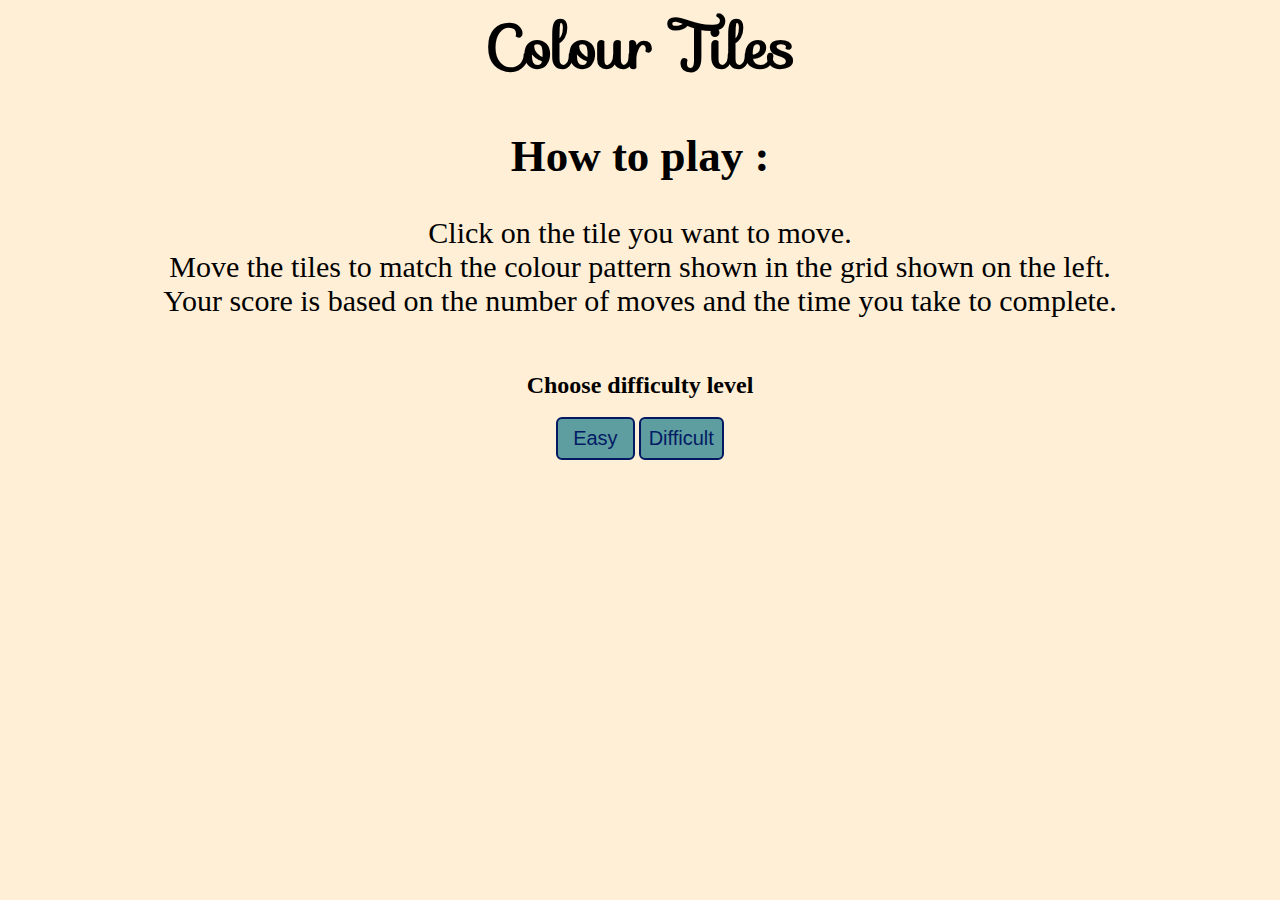
<file: index.html>
<!DOCTYPE html>
<html lang="en">
<head>
    <meta charset="UTF-8">
    <meta http-equiv="X-UA-Compatible" content="IE=edge">
    <meta name="viewport" content="width=device-width, initial-scale=1.0">
    <title>Colour Tile Game</title>
    <link rel="stylesheet" href="mainstyle.css">
    <link rel="stylesheet" href="https://fonts.googleapis.com/css?family=Sofia&effect=neon|outline|emboss|shadow-multiple">
    <link rel="stylesheet" href="https://fonts.googleapis.com/css?family=Sofia&effect=fire">
</head>
<body>
    <h1 class= "font-effect-shadow-multiple">Colour Tiles</h1> 
    <br>
    <br>
    <div class = "instr">
    <h2 >How to play :</h2>
     <br>
        <p > Click on the tile you want to move.</p>
        <p> Move the tiles to match the colour pattern shown in the grid shown on the left.</p>   
        <p>Your score is based on the number of moves  and the time you take to complete.</p> 
    </div>
    <br>
    <br>
    <br>
    <div class = choice>
        <h2>Choose difficulty level</h2>
        <br>
        <a href = 5X5.html><button class = "easy">Easy</button></a>
        <a href = 6X6.html><button class = "difficult">Difficult</button></a>
    </div>
    
    
</body>
</html>
</file>
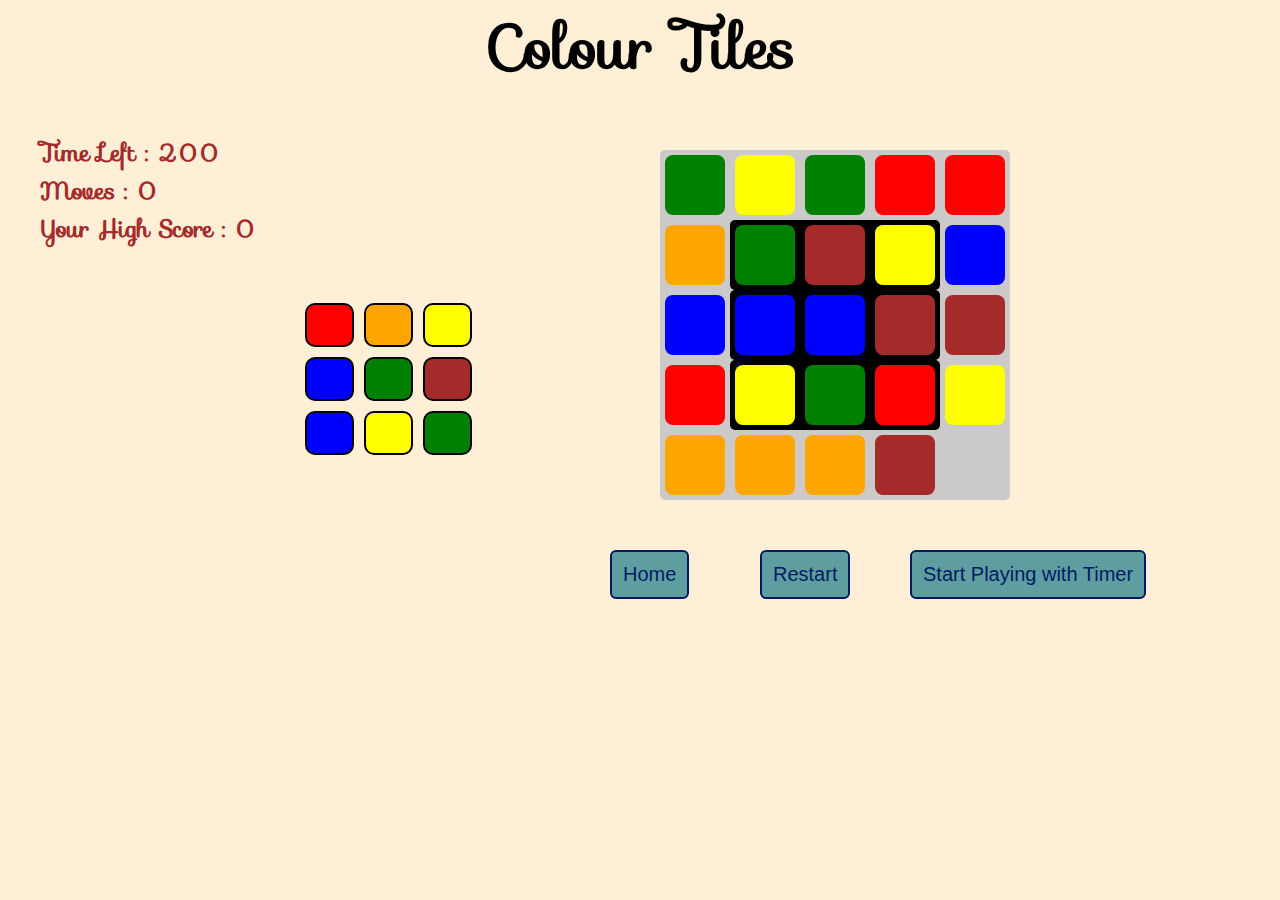
<file: 5X5.html>
<!DOCTYPE html>
<html lang="en">
<head>
    <meta charset="UTF-8">
    <meta http-equiv="X-UA-Compatible" content="IE=edge">
    <meta name="viewport" content="width=device-width, initial-scale=1.0">
    <title>Document</title>
    <link rel="stylesheet" href="style.css">
    <link rel="stylesheet" href="https://fonts.googleapis.com/css?family=Sofia&effect=neon|outline|emboss|shadow-multiple">
    <link rel="stylesheet" href="https://fonts.googleapis.com/css?family=Sofia&effect=fire">
</head>
<body>
        <div class = "res">
            <h1 class= "font-effect-shadow-multiple" id = "title">Colour Tiles</h1> 
            <a href="5X5.html"><button class = "Shuf">Restart</button></a>
            <!-- <a href="5X5.html"><button  class = "newGame">Start Playing with Timer</button></a> -->
            <button  class = "newGame">Start Playing with Timer</button>
            <a href ="index.html"><button class = "home">Home</button></a>
           
        </div>
        
        
        <div class = "TandM">
            <h2>Time Left :&nbsp<span class = "time">200</span></h2>
            <h2>Moves :&nbsp<span class = "moves">0</span></h2>
            <h2>Your High Score :&nbsp<span id = "highscore"></span></h2>
        </div>
        
        
        
         <div class = "whole">
        <div class="upgrid" id="up3x3">
            <div class="uprow">
                <div class= "upbox"></div>
                <div class= "upbox"></div>
                <div class= "upbox"></div>
            </div>
            <div class="uprow">
                <div class= "upbox"></div>
                <div class= "upbox"></div>
                <div class= "upbox"></div>
            </div>
            <div class="uprow">
                <div class= "upbox"></div>
                <div class= "upbox"></div>
                <div class= "upbox"></div>
            </div> 
        </div>
        
    
    <div class="downgrid" id="down5x5">
        <div class="downrow">
            <div class= "downbox"></div>
            <div class= "downbox"></div>
            <div class= "downbox"></div>
            <div class= "downbox"></div>
            <div class= "downbox"></div>
        </div>
        <div class="downrow">
            <div class= "downbox"></div>
            <div  class = "bg"><div class= "downbox"></div>
            <div class= "downbox"></div>
            <div class= "downbox"></div>
            </div>
            
            <div class= "downbox"></div>
        </div>
        <div class="downrow">
            <div class= "downbox"></div>
            <div  class = "bg">
            <div class= "downbox"></div>
            <div class= "downbox"></div>
            <div class= "downbox"></div>
            </div>
            
            <div class= "downbox"></div>
        </div>
        <div class="downrow">
            <div class= "downbox"></div>
            <div class = "bg">
            <div class= "downbox"></div>
            <div class= "downbox"></div>
            <div class= "downbox"></div>
            </div>
           
            <div class= "downbox"></div>
        </div>
        <div class="downrow">
            <div class= "downbox"></div>
            <div class= "downbox"></div>
            <div class= "downbox"></div>
            <div class= "downbox"></div>
            <div class= "downbox"></div>
        </div> 
    </div>
    </div>

    <div id="modal" class="hide">
        <div  id="header">
            <a  href = "5X5.html"><button id="closeBtn" >X</button></a>
        </div>
        <h1 id="message">You won!</h1>
    </div>
    <audio id="myAudio">
        <source src="clap.wav.wav" type="audio/wav">          
    </audio>
    <audio id="mouse">
        <source src="mouseclick.wav" type="audio/wav">          
    </audio>

    <script src="app.js"></script>
</body>
</html>
</file>
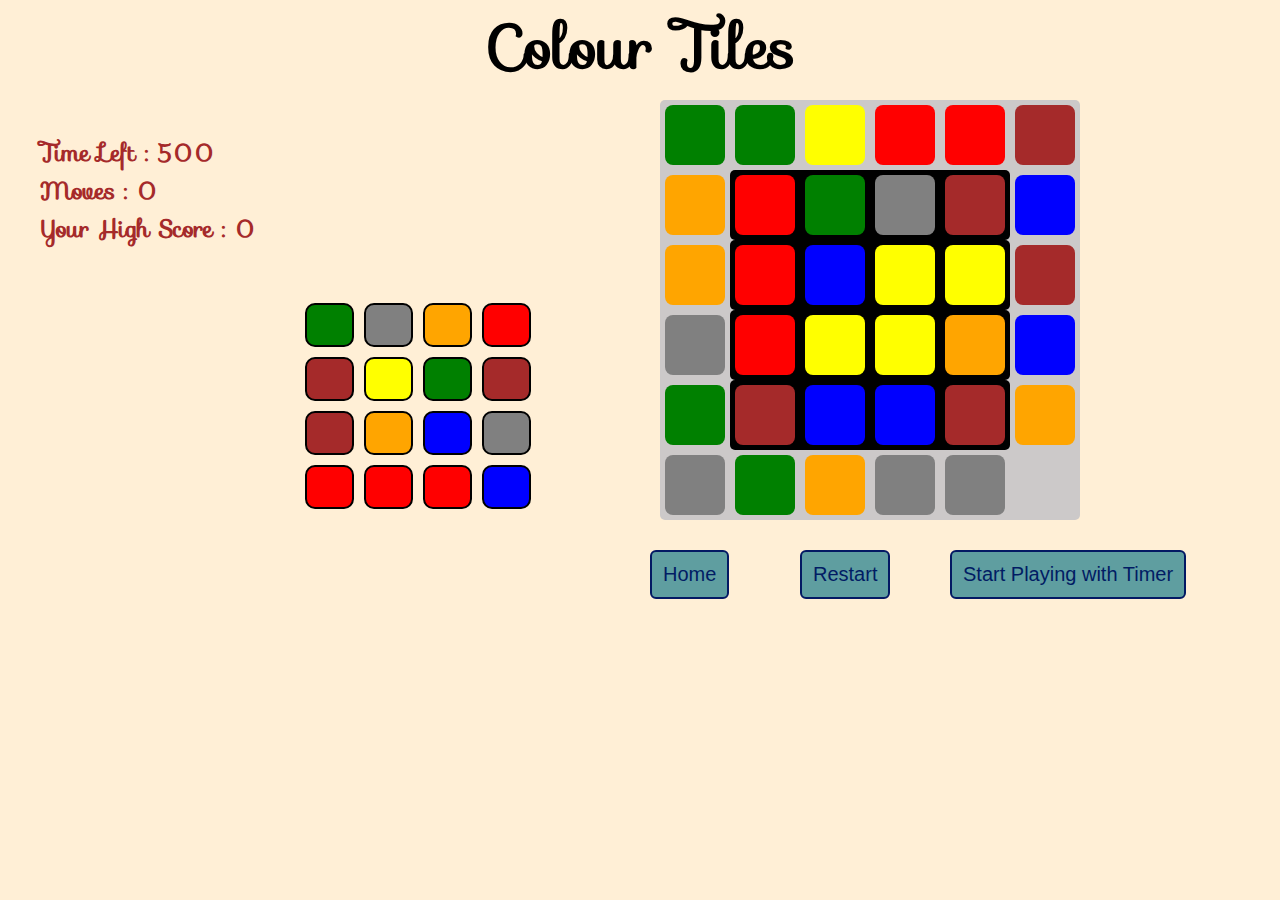
<file: 6X6.html>
<!DOCTYPE html>
<html lang="en">
<head>
    <meta charset="UTF-8">
    <meta http-equiv="X-UA-Compatible" content="IE=edge">
    <meta name="viewport" content="width=device-width, initial-scale=1.0">
    <title>Game</title>
    <link rel="stylesheet" href="style1.css">
    <link rel="stylesheet" href="https://fonts.googleapis.com/css?family=Sofia&effect=neon|outline|emboss|shadow-multiple">
    <link rel="stylesheet" href="https://fonts.googleapis.com/css?family=Sofia&effect=fire">
</head>
<body>
        <h1 class= "font-effect-shadow-multiple" id = "title">Colour Tiles</h1> 
        <a href="6X6.html"><button class = "Shuf">Restart</button></a>
        <button class = "newGame">Start Playing  with Timer</button>
        <a href ="index.html"><button class = "home">Home</button></a>
        <!-- <span id="number" onlick ="start()">90</span> -->
        <div class = "TandM">
            <h2>Time Left :&nbsp<span class = "time">500</span></h2>
            <h2>Moves :&nbsp<span class = "moves">0</span></h2>
            <h2>Your High Score :&nbsp<span id = "highscore"></span></h2>
        </div>
        <div class = "whole">
            <div class="upgrid" id="up4x4">
                <div class="uprow">
                    <div class= "upbox"></div>
                    <div class= "upbox"></div>
                    <div class= "upbox"></div>
                    <div class= "upbox"></div>
                </div>
                <div class="uprow">
                    <div class= "upbox"></div>
                    <div class= "upbox"></div>
                    <div class= "upbox"></div>
                    <div class= "upbox"></div>
                </div>
                <div class="uprow">
                    <div class= "upbox"></div>
                    <div class= "upbox"></div>
                    <div class= "upbox"></div>
                    <div class= "upbox"></div>
                </div> 
                <div class="uprow">
                    <div class= "upbox"></div>
                    <div class= "upbox"></div>
                    <div class= "upbox"></div>
                    <div class= "upbox"></div>
                </div> 
            </div>
       
           
         <div class="downgrid" id="down6x6">
                <div class="downrow">
                    <div class= "downbox"></div>
                    <div class= "downbox"></div>
                    <div class= "downbox"></div>
                    <div class= "downbox"></div>
                    <div class= "downbox"></div>
                    <div class= "downbox"></div>
                </div>
                <div class="downrow">
                    <div class= "downbox"></div>
                    <div  class = "bg">
                        <div class= "downbox"></div>
                        <div class= "downbox"></div>
                        <div class= "downbox"></div>
                        <div class= "downbox"></div>
                    </div>
                    <div class= "downbox"></div>
                </div>
                <div class="downrow">
                    <div class= "downbox"></div>
                    <div  class = "bg">
                        <div class= "downbox"></div>
                        <div class= "downbox"></div>
                        <div class= "downbox"></div>
                        <div class= "downbox"></div>
                    </div>
                    <div class= "downbox"></div>
                </div>
                <div class="downrow">
                    <div class= "downbox"></div>
                    <div  class = "bg">
                        <div class= "downbox"></div>
                        <div class= "downbox"></div>
                        <div class= "downbox"></div>
                        <div class= "downbox"></div>
                    </div>
                    <div class= "downbox"></div>
                </div>
                <div class="downrow">
                    <div class= "downbox"></div>
                    <div  class = "bg">
                        <div class= "downbox"></div>
                        <div class= "downbox"></div>
                        <div class= "downbox"></div>
                        <div class= "downbox"></div>
                    </div>
                    <div class= "downbox"></div>
                </div> 
                <div class="downrow">
                    <div class= "downbox"></div>
                    <div class= "downbox"></div>
                    <div class= "downbox"></div>
                    <div class= "downbox"></div>
                    <div class= "downbox"></div>
                    <div class= "downbox"></div>
                </div> 
            </div>
        </div>
        

        
        <div id="modal" class="hide">
            <div  id="header">
                <a  href = "6X6.html"><button id="closeBtn" >X</button></a>
            </div>
           
            <!-- <div id="header"><button  onclick="hideModal()">x</button></div>   -->
            <!--  -->
            <h1 id="message">You won!</h1>
            
        </div>
        <audio id="myAudio">
            <source src="clap.wav.wav" type="audio/wav">          
        </audio>
        <audio id="mouse">
            <source src="mouseclick.wav" type="audio/wav">          
        </audio>

    <script src="app1.js"></script>
</body>
</html>
</file>
<file: mainstyle.css>
*{
    margin:0;
    padding:0;
  }
  body{
    background-color: rgb(255, 239, 214);
  }
  h1{
    font-family: "Sofia", sans-serif;
    font-size: 60px;
    text-align: center;
  }
  .instr{
      text-align: center;
      font-family: 'Brush Script MT',cursive;
      font-size: 30px;
  }
  p{
      font-size: 30px;
  }
  .choice{
      text-align: center;
  }
  .easy{
    background-color: cadetblue;
    color: rgb(1, 28, 100);
    font-size: 20px;
    
    padding-left: 15px;
    padding-right: 15px;
    padding-top: 8px;
    padding-bottom: 8px;
    border-radius: 6px;
    border: 2px solid rgb(3, 25, 99);
  }
  .difficult{
    background-color: cadetblue;
    color: rgb(1, 28, 100);
    font-size: 20px;
    padding: 8px;
    border-radius: 6px;
    border: 2px solid rgb(3, 25, 99);
  }
  .easy:hover{
      background:rgb(255, 136, 156); 
     
  }
  .difficult:hover{
      background:rgb(247, 114, 136); 
  }
  .easy:active{
    background: rgb(247, 114, 136);
  }
  .difficult:active{
    background: rgb(247, 114, 136);
  }
  a{
    background: transparent;
  }
</file>
<file: style.css>
*{
  margin:0;
  padding:0;
}

body{
  background-color: rgb(255, 239, 214);
}
#title{
  font-family: "Sofia", sans-serif;
  font-size: 60px;
  text-align: center;
}
.TandM{
  padding: 40px;
  color:brown;
  font-family: "Sofia", sans-serif;
}
.result{
  position: absolute;
  margin-top: 10px;
  margin-left: 400px;

}
.home{
  position: absolute;
  top:550px;
  left:610px;
  background-color: cadetblue;
  color: rgb(1, 28, 100);
  font-size: 20px;
  padding: 11px;
  border-radius: 6px;
  border: 2px solid rgb(3, 25, 99);
}
.upgrid{
  /* position: relative;
  justify-content: center; */
  margin-top: 10px;
  margin-left: 300px;
  width: 100%;
  height: 200px;
  max-width: 450px;
  max-height: 350px;
  display:flex;
  flex-direction:column;
  
}
.uprow{
  display:flex;
  flex-direction: row;
}
.upbox{
  width: 10%;
  height :40px;
  border:2px solid black;
  margin : 5px;
  border-radius:10px;
}
 
.downgrid{
  position :absolute;
  width: fit-content;
  height: fit-content ;
  max-width: 600px;
  max-height: 600px;
  /* margin-top: 60px; */
  margin-right: 60px;
  margin-left: 60px;
  right:60px;
  left:600px;
  top:150px;
  /* margin: auto; */
  display:flex;
  flex-direction:column;
  background-color:rgb(204, 201, 201);
  border: 10px;
  border-radius: 5px;
    
}
.downrow{
  display:flex;
  flex-direction: row;
}
.bg{
  background-color: black;
  display: flex;
  border: black;
  border-radius: 5px;
}
.downbox{
  
  width: 60px;
  height: 60px;
  border:2px;
  margin : 5px;
  /* position: relative; */
  border-radius:8px;
}

.Shuf{
  position: absolute;
  top:550px;
  left:760px;
  background-color: cadetblue;
  color: rgb(1, 28, 100);
  font-size: 20px;
  padding: 11px;
  border-radius: 6px;
  border: 2px solid rgb(3, 25, 99);
  
}
.newGame{
  position: absolute;
  top:550px;
  left:910px;
  background-color: cadetblue;
  color: rgb(1, 28, 100);
  font-size: 20px;
  padding: 11px;
  border-radius: 6px;
  border: 2px solid rgb(3, 25, 99);
}
 


#modal {
  width: 43%;
  height: 300px;
  background: #DE5360;
  position: absolute;
  top: 30%;
  left: 50%;
  transform: translateX(-50%);
  font-family: 'Sofia';
}

#modal #message {
  color: #FDE1E3;
  margin: 0;
  font-size: 4rem;
}

.hide {
  display: none;
}
#modal #header {
  text-align: right;
  padding: 5px 10px;
}
#modal #header button {
  padding: 10px;
  border: 0px;
  background: #456990;
  color: #E4FDE1;
  cursor: pointer;
}

 @media(max-width: 767px){
   
  .downgrid{
    right:10px;
    left:10px;
    top:450px;
    margin-left: 0px;
    /* margin: 0px;   */
  }
  .upgrid{
    left:6px;
    bottom: 650px;
    /* margin: 0px;   */
    margin-top: 170px;
    margin-left: 160px;
  }
  .Shuf{
    position: absolute;
    top:220px;
    left:20px;
    font-size: 15px;  
  }
  .newGame{
    position: absolute;
    top:160px;
    left:20px; 
    font-size: 15px;
  }
  .home{
    position: absolute;
    top:100px;
    left:20px;
    font-size: 15px;  
  }
  .TandM{
    position: absolute;
    top:300px;
    left:20px; 
    font-size: 12px;
     padding:0px; 
    max-width: 150px;
  }
  #modal #message {
    color: #FDE1E3;
    margin: 0;
    font-size: 2rem;
  }
  #modal {
    position: absolute;
    width: 65%;
    height: 200px;
    top:500px;
  }

}
</file>
<file: style1.css>
*{
    margin:0;
    padding:0;
  }
  
  body{
    background-color: rgb(255, 239, 214);
  }
  #title{
    font-family: "Sofia", sans-serif;
    font-size: 60px;
    text-align: center;
  }
  .TandM{
    padding: 40px;
    color:brown;
    font-family: "Sofia", sans-serif;
  }
  .result{
    position: absolute;
    margin-top: 10px;
    margin-left: 400px;
  
  }
  .home{
    position: absolute;
    top:550px;
    left:650px;
    background-color: cadetblue;
    color: rgb(1, 28, 100);
    font-size: 20px;
    padding: 11px;
    border-radius: 6px;
    border: 2px solid rgb(3, 25, 99);
  }


.upgrid{
    width: 100%;
    height: 200px;
    margin-top: 10px;
    margin-left: 300px;
    max-width: 450px;
    max-height: 350px;
    display:flex;
    flex-direction:column;
    
}
.uprow{
    display:flex;
    flex-direction: row;
}
.upbox{
   
    width: 10%;
    /* height: 80px;
    mine  */
    height :40px;
    /* background-color: blue; */
    border:2px solid black;
    margin : 5px;
    border-radius:10px;
}

  .downgrid{
    position :absolute;
    width: fit-content;
    height: fit-content ;
    max-width: 600px;
    max-height: 600px;
    /* margin-top: 60px; */
    margin-right: 60px;
    margin-left: 60px;
    right:60px;
    left:600px;
    top:100px;
    /* margin: auto; */
    display:flex;
    flex-direction:column;
    background-color:rgb(204, 201, 201);
    border: 10px;
    border-radius: 5px;
      
  }

.downrow{
    display:flex;
    flex-direction: row;
}
.downbox{
    /* width:120px;
    height: 120px; */
    width: 60px;
    height: 60px;
    /* background-color: blue; */
    border:2px;
    margin : 5px;
    /* position: relative; */
    border-radius:8px;
}
.bg{
    background-color: black;
    display: flex;
    border: black;
    border-radius: 5px;
  }
  .Shuf{
    position: absolute;
    top:550px;
    left:800px;
    background-color: cadetblue;
    color: rgb(1, 28, 100);
    font-size: 20px;
    padding: 11px;
    border-radius: 6px;
    border: 2px solid rgb(3, 25, 99);
    
  }
  .newGame{
    position: absolute;
    top:550px;
    left:950px;
    background-color: cadetblue;
    color: rgb(1, 28, 100);
    font-size: 20px;
    padding: 11px;
    border-radius: 6px;
    border: 2px solid rgb(3, 25, 99);
  }
   
 

  #modal {
    width: 40%;
    height: 300px;
    background: #DE5360;
    position: absolute;
    top: 30%;
    left: 50%;
    transform: translateX(-50%);
    font-family: 'Sofia';
  }
  
  #modal #message {
    color: #FDE1E3;
    margin: 0;
    font-size: 4rem;
  }
  
 .hide {
    display: none;
  }
  #modal #header {
    text-align: right;
    padding: 5px 10px;
  }
  #modal #header button {
    padding: 10px;
    border: 0px;
    background: #456990;
    color: #E4FDE1;
    cursor: pointer;
  }
  

  @media(max-width: 767px){
   
    .downgrid{
      right:10px;
      left:10px;
      top:450px;
      margin-left: 0px;
      /* margin: 0px;   */
    }
    .downbox{  
      width: 47px;
      height:47px;
      border:2px;
      margin : 5px;
      border-radius:8px;
  }
    .upgrid{
      left:60px;
      bottom: 650px;
      /* margin: 0px;   */
      margin-top: 180px;
      margin-left: 160px;
    }
    .upbox{ 
      width: 7%;
      height :25px;
      border:2px solid black;
      margin : 5px;
      border-radius:10px;
    }
    .Shuf{
      position: absolute;
      top:220px;
      left:20px;
      font-size: 15px;  
    }
    .newGame{
      position: absolute;
      top:160px;
      left:20px; 
      font-size: 15px;
    }
    .home{
      position: absolute;
      top:100px;
      left:20px;
      font-size: 15px;  
    }
    .TandM{
      position: absolute;
      top:320px;
      left:20px; 
      font-size: 12px;
      padding:5px;
      max-width: 150px;
    }
    #modal #message {
      color: #FDE1E3;
      margin: 0;
      font-size: 2rem;
    }
    #modal {
      position: absolute;
      width: 65%;
      height: 200px;
      top:500px;
    }
  
  }
</file>
